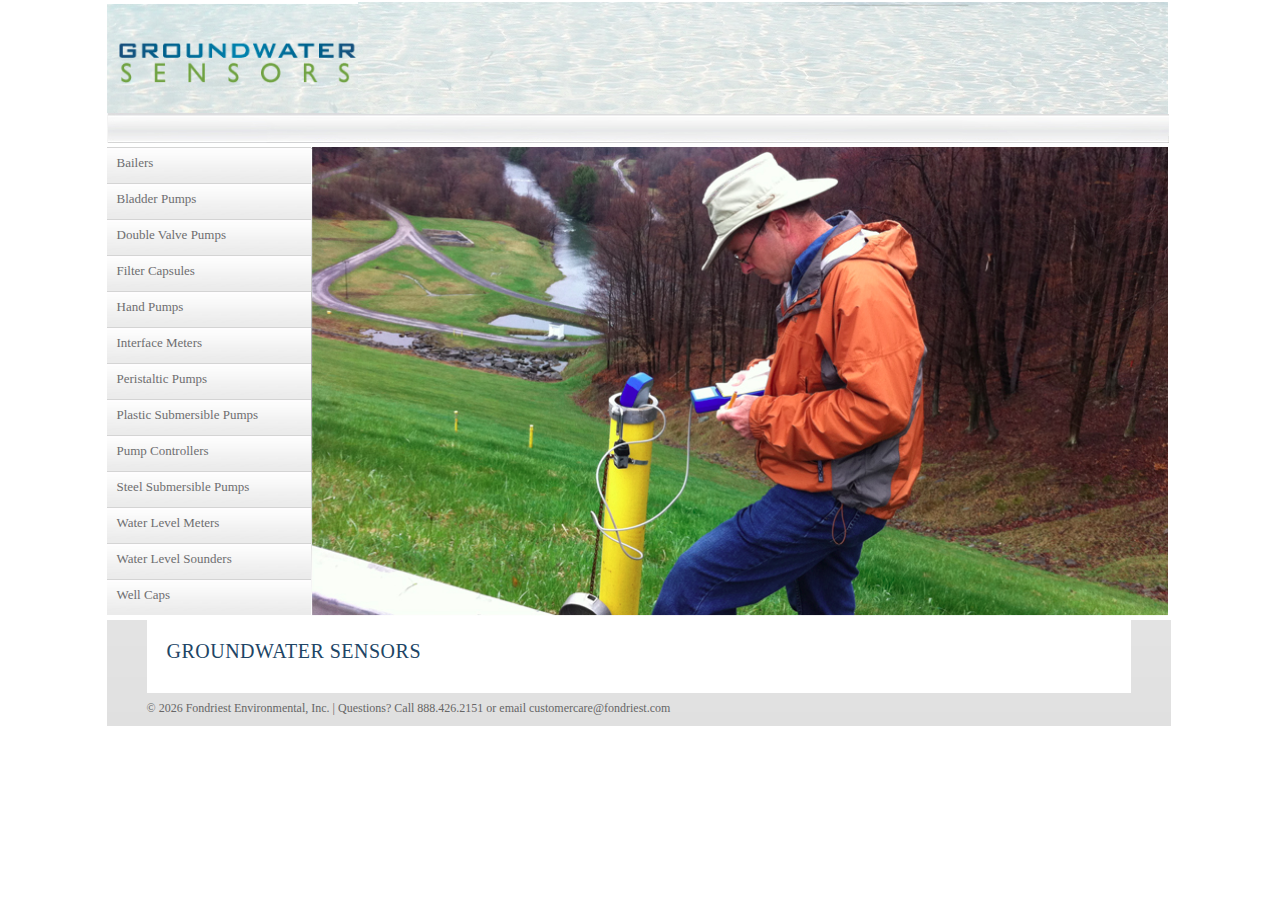
<file: groundwater-sensors.com/current/index.html>
<!DOCTYPE html PUBLIC "-//W3C//DTD XHTML 1.0 Strict//EN" "http://www.w3.org/TR/xhtml1/DTD/xhtml1-strict.dtd">
<html xmlns="http://www.w3.org/1999/xhtml" xml:lang="en" lang="en">
<head>
<meta http-equiv="Content-Type" content="text/html; charset=utf-8" />
	<title>Groundwater Sensors | Fondriest Environmental, Inc.</title>
	<link rel="stylesheet" type="text/css" href="style.css" />
</head>
<body>
<!-- Header -->
<a href="http://www.groundwater-sensors.com/">
	<img alt="Groundwater Sensors" width="252px" height="112px" 
	src="images/logo.png" />
</a>
<img class="header" alt="header" width="810px" height="112px" 
	src="images/header.png" />
<br />
<img id="navbar" alt="nav bar" width="1062px" height="29px" 
	src="images/navbar.jpg" />
<!-- // Header -->

<!-- Featured Section:: Menu and Featured Image -->
<div id="featured-section">
	<div id="menu">
	<ul>               		
            <li>
                <a href="https://www.fondriest.com/products/sampling/bailers.htm">Bailers</a>
            </li>                                       		
            <li>
                <a href="https://www.fondriest.com/products/sampling/bladder-pumps.htm">Bladder Pumps</a>
            </li>
                                            	
            <li >
                <a href="https://www.fondriest.com/products/sampling/double-valve-pumps.htm">Double Valve Pumps</a>
            </li>
                                            		
            <li>
                <a href="https://www.fondriest.com/products/sampling/filter-capsules.htm">Filter Capsules</a>
            </li>
                                            		
            <li >
                <a href="https://www.fondriest.com/products/sampling/hand-pumps.htm">Hand Pumps</a>
            </li>
                                            		
            <li>
                <a href="https://www.fondriest.com/products/hydrology/interface-meters.htm">Interface Meters</a>
            </li>
                                            		
            <li >
                <a href="https://www.fondriest.com/products/sampling/peristaltic-pumps.htm">Peristaltic Pumps</a>
            </li>
                        
            <li >
                <a href="https://www.fondriest.com/products/sampling/plastic-submersible-pumps.htm">Plastic Submersible Pumps</a>
            </li>
            		
            <li>
                <a href="https://www.fondriest.com/products/sampling/controllers.htm">Pump Controllers</a>
            </li>
                                            		
            <li>
                <a href="https://www.fondriest.com/products/sampling/steel-submersible-pumps.htm">Steel Submersible Pumps</a>
            </li>
	    <li>
                <a href="https://www.fondriest.com/products/hydrology/water-level-meters.htm">Water Level Meters</a>
            </li>
	   <li>
                <a href="https://www.fondriest.com/products/hydrology/water-level-loggers.htm">Water Level Sounders</a>
            </li>
		<li>
                <a href="https://www.fondriest.com/products/hydrology/well-caps.htm">Well Caps</a>
            </li>
	</ul>
	</div>
	<div id="featured-image">
		<img alt="Groundwater Sensors" width="857px" height="469px" src="images/featured-image.png" />
	</div>
</div>
<!-- // Featured Section:: Menu and Featured Image -->

<!-- Content Section -->
<div id="content-container">
	<div id="content">
		<h1>Groundwater Sensors</h1>
		<div id="col-1">
			<!-- content pending -->

			<!-- // content pending -->
		</div>
		<div id="col-2">
			<!-- content pending -->

			<!-- // content pending -->
		</div>		
	</div>
	<div id="copy">
		&copy; <span id="copy-year">2020</span> Fondriest Environmental, Inc. | Questions? Call 888.426.2151 
		or email <a href="mailto:customercare@fondriest.com">customercare@fondriest.com</a>
	</div>
</div>
<!-- // Content Section -->
<script>
document.getElementById('copy-year').textContent = new Date().getFullYear()
</script>
</body>
</html>
</file>
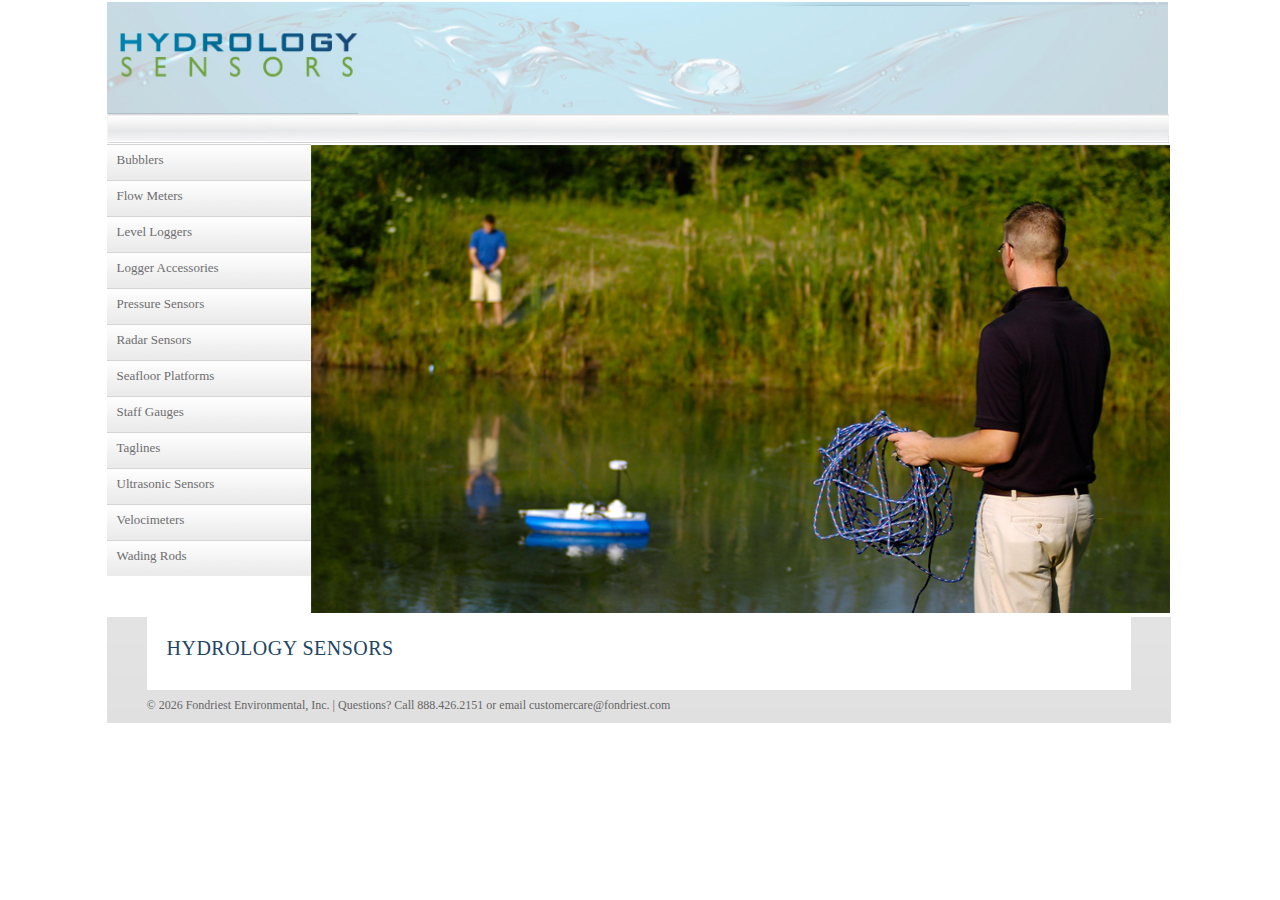
<file: hydrology-sensors.com/current/index.html>
<!DOCTYPE html PUBLIC "-//W3C//DTD XHTML 1.0 Strict//EN" "http://www.w3.org/TR/xhtml1/DTD/xhtml1-strict.dtd">
<html xmlns="http://www.w3.org/1999/xhtml" xml:lang="en" lang="en">
<head>
<meta http-equiv="Content-Type" content="text/html; charset=utf-8" />
	<title>Hydrology Sensors | Fondriest Environmental, Inc.</title>
	<link rel="stylesheet" type="text/css" href="style.css" />
</head>
<body>
<!-- Header -->
<a href="http://www.hydrology-sensors.com/">
	<img alt="Hydrology Sensors" width="252px" height="112px" 
	src="images/logo.png" />
</a>
<img class="header" alt="header" width="810px" height="112px" 
	src="images/header.png" />
<br />
<img id="navbar" alt="nav bar" width="1062px" height="29px" 
	src="images/navbar.jpg" />
<!-- // Header -->

<!-- Featured Section:: Menu and Featured Image -->
<div id="featured-section">
	<div id="menu">
	<ul>               		
		<li><a href="https://www.fondriest.com/products/hydrology/bubblers.htm">Bubblers</a></li>
		<li><a href="https://www.fondriest.com/products/hydrology/flow-meters.htm">Flow Meters</a></li>
		<li><a href="https://www.fondriest.com/products/hydrology/water-level-loggers.htm">Level Loggers</a></li>
		<li><a href="https://www.fondriest.com/products/hydrology/accessories.htm">Logger Accessories</a></li>
		<li><a href="https://www.fondriest.com/products/hydrology/pressure-sensors.htm">Pressure Sensors</a></li>
		<li><a href="https://www.fondriest.com/products/hydrology/radar-sensors.htm">Radar Sensors</a></li>
		<li><a href="https://www.fondriest.com/products/hydrology/seafloor-platforms.htm">Seafloor Platforms</a></li>
		<!--<li><a href="http://www.fondriest.com/water-level/shaft-encoders.htm">Shaft Encoders</a></li>-->
		<li><a href="https://www.fondriest.com/products/hydrology/staff-gauges.htm">Staff Gauges</a></li>
		<li><a href="https://www.fondriest.com/products/hydrology/taglines.htm">Taglines</a></li>
		<li><a href="https://www.fondriest.com/products/hydrology/ultrasonic-sensors.htm">Ultrasonic Sensors</a></li>
		<li><a href="https://www.fondriest.com/products/hydrology/velocity-meters.htm">Velocimeters</a></li>
		<li><a href="https://www.fondriest.com/products/hydrology/wading-rods.htm">Wading Rods</a></li>
	</ul>
	</div>
	<div id="featured-image">
		<img alt="Hydrology Sensors" width="859px" height="469px" src="images/featured-image.png" />
	</div>
</div>
<!-- // Featured Section:: Menu and Featured Image -->

<!-- Content Section -->
<div id="content-container">
	<div id="content">
		<h1>Hydrology Sensors</h1>
		<div id="col-1">
			<!-- content pending -->

			<!-- // content pending -->
		</div>
		<div id="col-2">
			<!-- content pending -->

			<!-- // content pending -->
		</div>		
	</div>
	<div id="copy">
		&copy; <span id="copy-year">2020</span> Fondriest Environmental, Inc. | Questions? Call 888.426.2151 
		or email <a href="mailto:customercare@fondriest.com">customercare@fondriest.com</a>
	</div>
</div>
<!-- // Content Section -->
<script>
document.getElementById('copy-year').textContent = new Date().getFullYear()
</script>
</body>
</html>
</file>
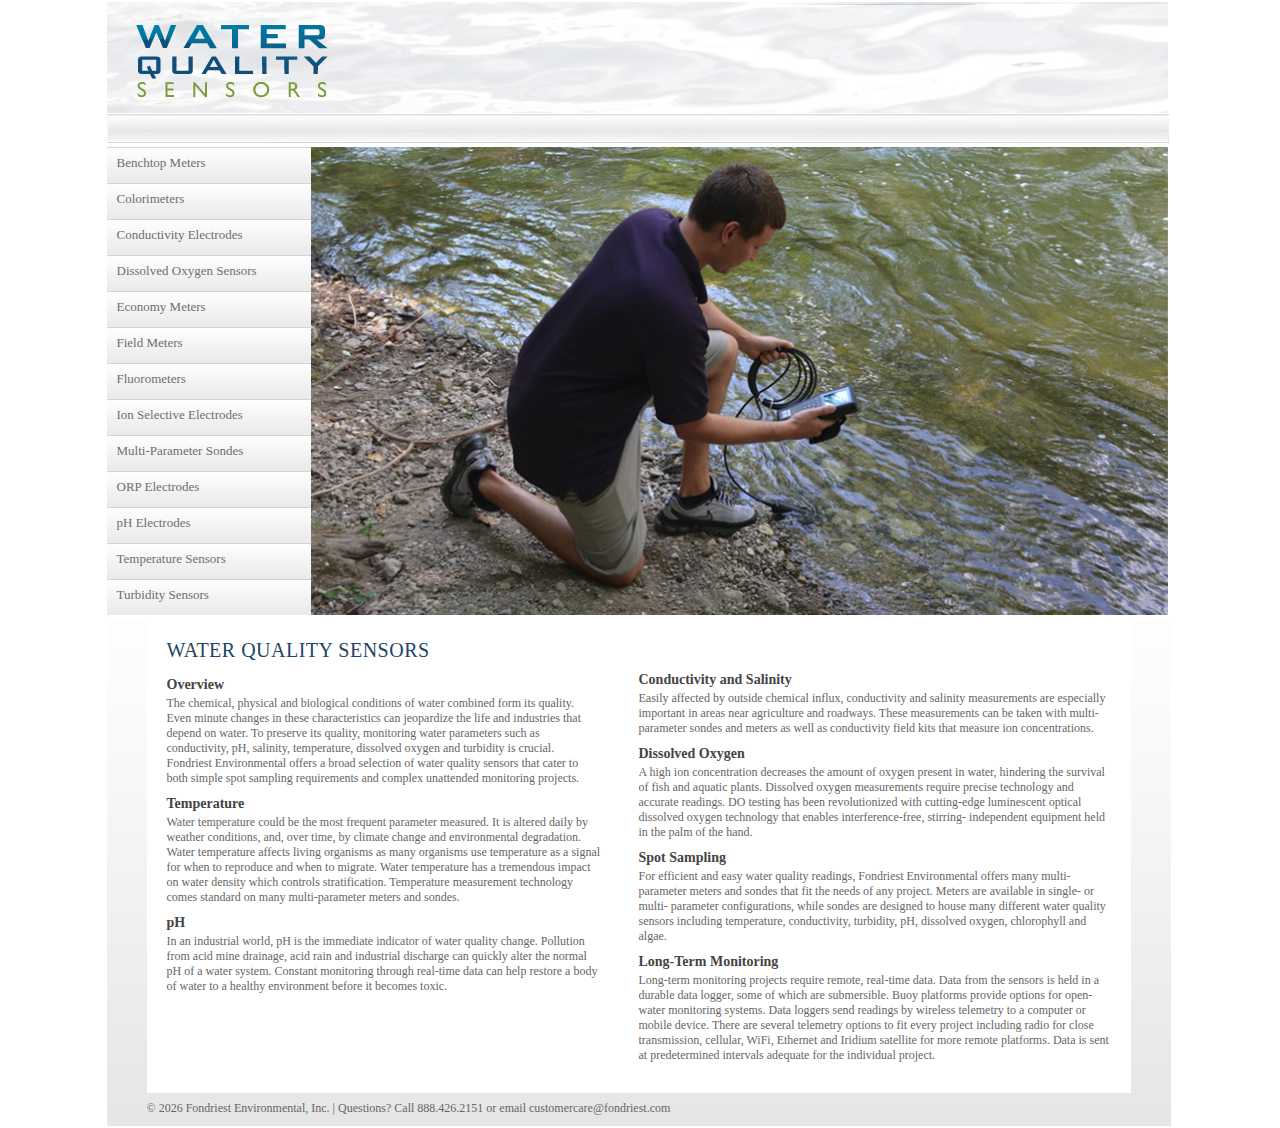
<file: water-quality-sensors.com/current/index.html>
<!DOCTYPE html PUBLIC "-//W3C//DTD XHTML 1.0 Strict//EN" "http://www.w3.org/TR/xhtml1/DTD/xhtml1-strict.dtd">
<html xmlns="http://www.w3.org/1999/xhtml" xml:lang="en" lang="en">
<head>
<meta http-equiv="Content-Type" content="text/html; charset=utf-8" />
	<title>Water Quality Sensors | Fondriest Environmental, Inc.</title>
	<link rel="stylesheet" type="text/css" href="style.css" />
</head>
<body>
<!-- Header -->
<a href="http://www.water-quality-sensors.com">
	<img alt="Water Quality Sensors" width="252px" height="112px" 
	src="images/logo.jpg" />
</a>
<img class="header" alt="header" width="810px" height="112px" 
	src="images/header.jpg" />
<br />
<img id="navbar" alt="nav bar" width="1062px" height="29px" 
	src="images/navbar.jpg" />
<!-- // Header -->

<!-- Featured Section:: Menu and Featured Image -->
<div id="featured-section">
	<div id="menu">
		<ul>
			<li><a href="https://www.fondriest.com/products/water-quality/benchtop-meters.htm">Benchtop Meters</a></li>
			<li><a href="https://www.fondriest.com/products/water-quality/colorimeters.htm">Colorimeters</a></li>
			<li><a href="https://www.fondriest.com/products/water-quality/conductivity-electrodes.htm">Conductivity Electrodes</a></li>
			<li><a href="https://www.fondriest.com/products/water-quality/dissolved-oxygen-sensors.htm">Dissolved Oxygen Sensors</a></li>
			<li><a href="https://www.fondriest.com/products/water-quality/economy-meters.htm">Economy Meters</a></li>
			<li><a href="https://www.fondriest.com/products/water-quality/field-meters.htm">Field Meters</a></li>
			<li><a href="https://www.fondriest.com/products/water-quality/fluorometers.htm">Fluorometers</a></li>
			<li><a href="https://www.fondriest.com/products/water-quality/ion-selective-electrodes.htm">Ion Selective Electrodes</a></li>
			<li><a href="https://www.fondriest.com/products/water-quality/multi-parameter-sondes.htm">Multi-Parameter Sondes</a></li>
			<li><a href="https://www.fondriest.com/products/water-quality/orp-electrodes.htm">ORP Electrodes</a></li>
			<li><a href="https://www.fondriest.com/products/water-quality/ph-electrodes.htm">pH Electrodes</a></li>
			<li><a href="https://www.fondriest.com/products/water-quality/temperature-sensors.htm">Temperature Sensors</a></li>
			<li><a href="https://www.fondriest.com/products/water-quality/turbidity-sensors.htm">Turbidity Sensors</a></li>
		</ul>
	</div>
	<div id="featured-image">
		<img alt="water quality sensors" width="857px" height="468px" src="images/featured-image.png" />
	</div>
</div>
<!-- // Featured Section:: Menu and Featured Image -->

<!-- Content Section -->
<div id="content-container">
	<div id="content">
		<h1>Water Quality Sensors</h1>
		
		<div id="col-1">
		<h3>Overview</h3>
		<p>The chemical, physical and biological conditions of water combined form its quality. Even
		minute changes in these characteristics can jeopardize the life and industries that depend
		on water. To preserve its quality, monitoring water parameters such as conductivity, pH,
		salinity, temperature, dissolved oxygen and turbidity is crucial. Fondriest Environmental
		offers a broad selection of water quality sensors that cater to both simple spot sampling
		requirements and complex unattended monitoring projects.</p>
		
			<h3>Temperature</h3>
			<p>Water temperature could be the most frequent parameter measured. It is altered daily by
			weather conditions, and, over time, by climate change and environmental degradation.
			Water temperature affects living organisms as many organisms use temperature as a signal
			for when to reproduce and when to migrate. Water temperature has a tremendous impact
			on water density which controls stratification. Temperature measurement technology comes
			standard on many multi-parameter meters and sondes.</p>

			<h3>pH</h3>
			<p>In an industrial world, pH is the immediate indicator of water quality change. Pollution from
			acid mine drainage, acid rain and industrial discharge can quickly alter the normal pH of a
			water system. Constant monitoring through real-time data can help restore a body of water
			to a healthy environment before it becomes toxic.</p>

		</div>
		<div id="col-2">
			<h3>Conductivity and Salinity</h3>
			<p>Easily affected by outside chemical influx, conductivity and salinity measurements are
			especially important in areas near agriculture and roadways. These measurements can be
			taken with multi-parameter sondes and meters as well as conductivity field kits that
			measure ion concentrations.</p>
			
			<h3>Dissolved Oxygen</h3>
			<p>A high ion concentration decreases the amount of oxygen present in water, hindering the
			survival of fish and aquatic plants. Dissolved oxygen measurements require precise
			technology and accurate readings. DO testing has been revolutionized with cutting-edge
			luminescent optical dissolved oxygen technology that enables interference-free, stirring-
			independent equipment held in the palm of the hand.

			<h3>Spot Sampling</h3>
			<p>For efficient and easy water quality readings, Fondriest Environmental offers many multi-
			parameter meters and sondes that fit the needs of any project. Meters are available in
			single- or multi- parameter configurations, while sondes are designed to house many
			different water quality sensors including temperature, conductivity, turbidity, pH, dissolved
			oxygen, chlorophyll and algae.</p>

			<h3>Long-Term Monitoring</h3>
			<p>Long-term monitoring projects require remote, real-time data. Data from the sensors is
			held in a durable data logger, some of which are submersible. Buoy platforms provide
			options for open-water monitoring systems. Data loggers send readings by wireless
			telemetry to a computer or mobile device. There are several telemetry options to fit every
			project including radio for close transmission, cellular, WiFi, Ethernet and Iridium satellite
			for more remote platforms. Data is sent at predetermined intervals adequate for the
			individual project.</p>
		</div>
		
	</div>
	<div id="copy">
		&copy; <span id="copy-year">2020</span> Fondriest Environmental, Inc. | Questions? Call 888.426.2151 
		or email <a href="mailto:customercare@fondriest.com">customercare@fondriest.com</a>
	</div>
</div>
<!-- // Content Section -->
<script>
document.getElementById('copy-year').textContent = new Date().getFullYear()
</script>
</body>
</html>
</file>
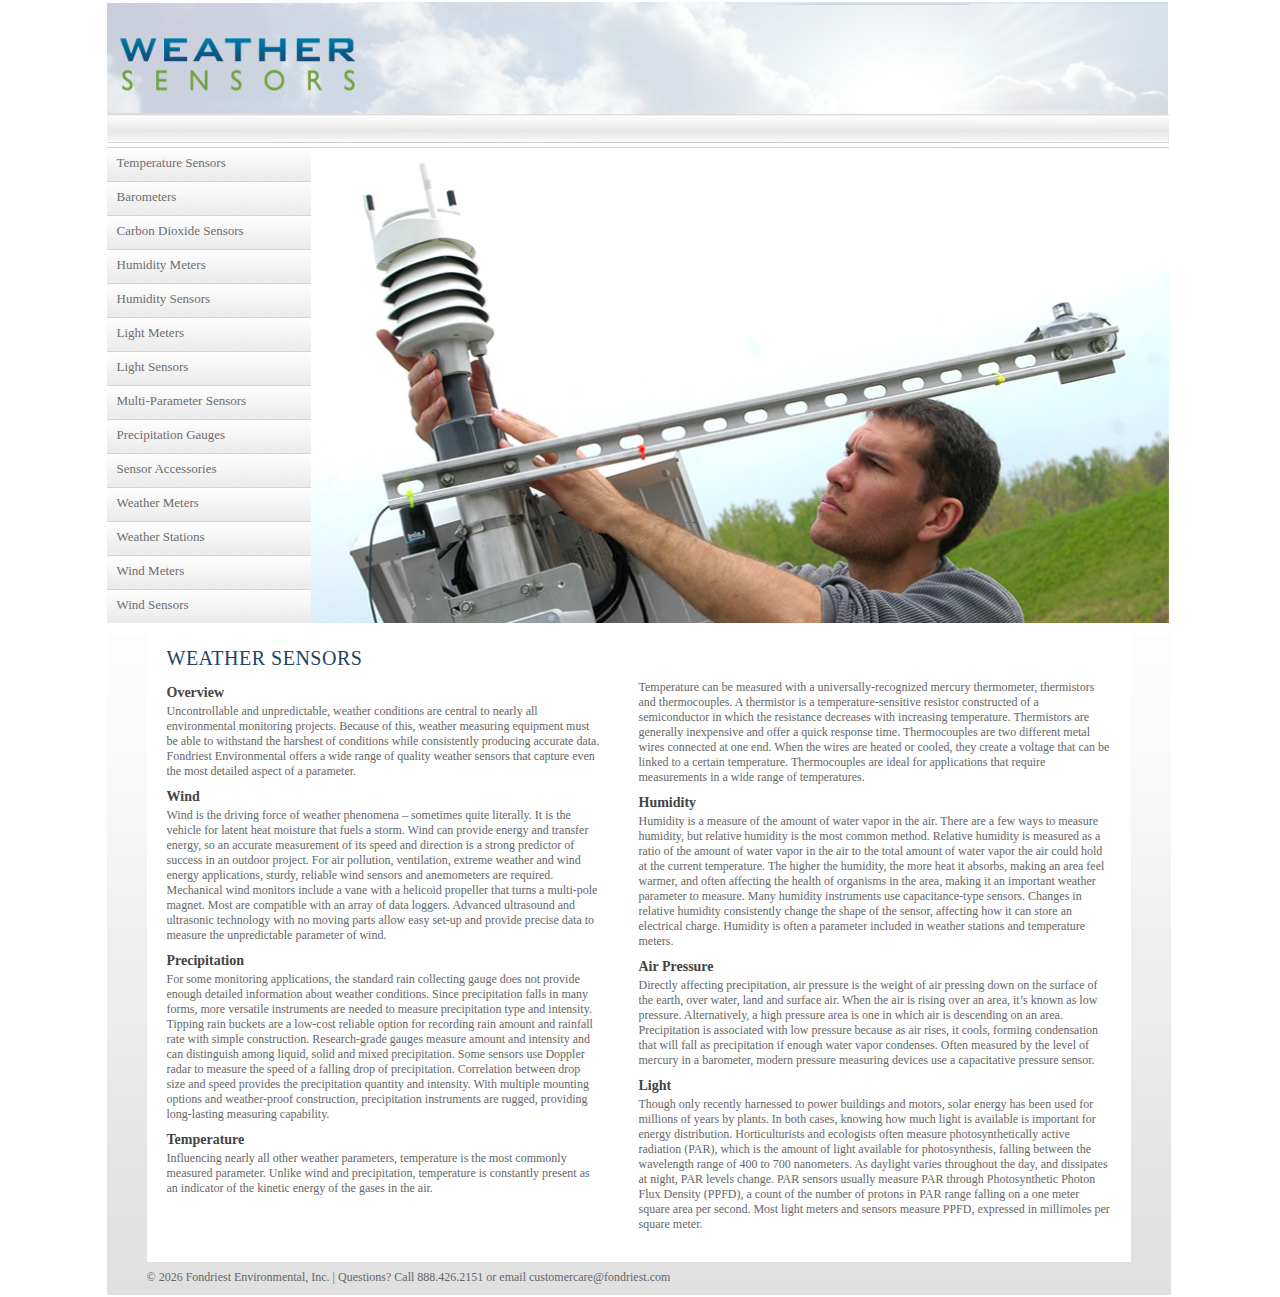
<file: weather-sensors.com/current/index.html>
<!DOCTYPE html PUBLIC "-//W3C//DTD XHTML 1.0 Strict//EN" "http://www.w3.org/TR/xhtml1/DTD/xhtml1-strict.dtd">
<html xmlns="http://www.w3.org/1999/xhtml" xml:lang="en" lang="en">
<head>
<meta http-equiv="Content-Type" content="text/html; charset=utf-8" />
	<title>Weather Sensors | Fondriest Environmental, Inc.</title>
	<link rel="stylesheet" type="text/css" href="style.css" />
</head>
<body>
<!-- Header -->
<a href="http://www.weather-sensors.com">
	<img alt="Weather Sensors" width="252px" height="112px" 
	src="images/logo.png" />
</a>
<img class="header" alt="header" width="810px" height="112px" 
	src="images/header.png" />
<br />
<img id="navbar" alt="nav bar" width="1062px" height="29px" 
	src="images/navbar.jpg" />
<!-- // Header -->

<!-- Featured Section:: Menu and Featured Image -->
<div id="featured-section">
	<div id="menu">
		<ul>
			<li>
				<a href="https://www.fondriest.com/products/weather/temperature-sensors.htm">Temperature Sensors</a>
			    </li>                                                                  		
			    <li>
				<a href="https://www.fondriest.com/products/weather/barometers.htm">Barometers</a>
			    </li>
			    <li>
				<a href="https://www.fondriest.com/products/weather/carbon-dioxide-sensors.htm">Carbon Dioxide Sensors</a>
			    </li>
			    <li>
				<a href="https://www.fondriest.com/products/weather/humidity-meters.htm">Humidity Meters</a>
			    </li>
			      <li>
				<a href="https://www.fondriest.com/products/weather/humidity-sensors.htm">Humidity Sensors</a>
			    </li>
			    <li>
				<a href="https://www.fondriest.com/products/weather/light-meters.htm">Light Meters</a>
			    </li>
			    <li>
				<a href="https://www.fondriest.com/products/weather/light-sensors.htm">Light Sensors</a>
			    </li>
			    <li>
				<a href="https://www.fondriest.com/products/weather/multi-parameter-sensors.htm">Multi-Parameter Sensors</a>
			    </li>
			    <li>
				<a href="https://www.fondriest.com/products/weather/precipitation-gauges.htm">Precipitation Gauges</a>
			    </li>
			    <li>
				<a href="https://www.fondriest.com/products/weather/accessories.htm">Sensor Accessories</a>
			    </li>
			    <li>
				<a href="https://www.fondriest.com/products/weather/weather-meters.htm">Weather Meters</a>
			    </li>
			    <li>
				<a href="https://www.fondriest.com/products/weather/weather-stations.htm">Weather Stations</a>
			    </li>
			    <li>
				<a href="https://www.fondriest.com/products/weather/wind-meters.htm">Wind Meters</a>
			    </li>
	    		    <li>
				<a href="https://www.fondriest.com/weather/wind-sensors.htm">Wind Sensors</a>
	   		 </li>
</ul>
	</div>
	<div id="featured-image">
		<img alt="Weather Sensors" width="858px" height="476px" src="images/featured-image.png" />
	</div>
</div>
<!-- // Featured Section:: Menu and Featured Image -->

<!-- Content Section -->
<div id="content-container">
	<div id="content">
		<h1>Weather Sensors</h1>
		
		<div id="col-1">
		<h3>Overview</h3>
		<p>Uncontrollable and unpredictable, weather conditions are central to nearly all environmental monitoring projects. Because of this, weather measuring equipment must be able to withstand the harshest of conditions while consistently producing accurate data. Fondriest Environmental offers a wide range of quality weather sensors that capture even the most detailed aspect of a parameter.</p>
		
			<h3>Wind</h3>
			<p>Wind is the driving force of weather phenomena – sometimes quite literally. It is the vehicle for latent heat moisture that fuels a storm. Wind can provide energy and transfer energy, so an accurate measurement of its speed and direction is a strong predictor of success in an outdoor project. For air pollution, ventilation, extreme weather and wind energy applications, sturdy, reliable wind sensors and anemometers are required. Mechanical wind monitors include a vane with a helicoid propeller that turns a multi-pole magnet. Most are compatible with an array of data loggers. Advanced ultrasound and ultrasonic technology with no moving parts allow easy set-up and provide precise data to measure the unpredictable parameter of wind.</p>

			<h3>Precipitation</h3>
			<p>For some monitoring applications, the standard rain collecting gauge does not provide enough detailed information about weather conditions. Since precipitation falls in many forms, more versatile instruments are needed to measure precipitation type and intensity. Tipping rain buckets are a low-cost reliable option for recording rain amount and rainfall rate with simple construction. Research-grade gauges measure amount and intensity and can distinguish among liquid, solid and mixed precipitation. Some sensors use Doppler radar to measure the speed of a falling drop of precipitation. Correlation between drop size and speed provides the precipitation quantity and intensity. With multiple mounting options and weather-proof construction, precipitation instruments are rugged, providing long-lasting measuring capability.</p>
		
			<h3>Temperature</h3>
			<p>Influencing nearly all other weather parameters, temperature is the most commonly measured parameter. Unlike wind and precipitation, temperature is constantly present as an indicator of the kinetic energy of the gases in the air.<p>
</div>
		<div id="col-2">
<p> Temperature can be measured with a universally-recognized mercury thermometer, thermistors and thermocouples. A thermistor is a temperature-sensitive resistor constructed of a semiconductor in which the resistance decreases with increasing temperature. Thermistors are generally inexpensive and offer a quick response time. Thermocouples are two different metal wires connected at one end. When the wires are heated or cooled, they create a voltage that can be linked to a certain temperature. Thermocouples are ideal for applications that require measurements in a wide range of temperatures.</p>
			
			<h3>Humidity</h3>
			<p>Humidity is a measure of the amount of water vapor in the air. There are a few ways to measure humidity, but relative humidity is the most common method. Relative humidity is measured as a ratio of the amount of water vapor in the air to the total amount of water vapor the air could hold at the current temperature. The higher the humidity, the more heat it absorbs, making an area feel warmer, and often affecting the health of organisms in the area, making it an important weather parameter to measure. Many humidity instruments use capacitance-type sensors. Changes in relative humidity consistently change the shape of the sensor, affecting how it can store an electrical charge. Humidity is often a parameter included in weather stations and temperature meters.</p>

			<h3>Air Pressure</h3>
			<p>Directly affecting precipitation, air pressure is the weight of air pressing down on the surface of the earth, over water, land and surface air. When the air is rising over an area, it’s known as low pressure. Alternatively, a high pressure area is one in which air is descending on an area. Precipitation is associated with low pressure because as air rises, it cools, forming condensation that will fall as precipitation if enough water vapor condenses. Often measured by the level of mercury in a barometer, modern pressure measuring devices use a capacitative pressure sensor.</p>

			<h3>Light</h3>
			<p>Though only recently harnessed to power buildings and motors, solar energy has been used for millions of years by plants. In both cases, knowing how much light is available is important for energy distribution. Horticulturists and ecologists often measure photosynthetically active radiation (PAR), which is the amount of light available for photosynthesis, falling between the wavelength range of 400 to 700 nanometers. As daylight varies throughout the day, and dissipates at night, PAR levels change. PAR sensors usually measure PAR through Photosynthetic Photon Flux Density (PPFD), a count of the number of protons in PAR range falling on a one meter square area per second. Most light meters and sensors measure PPFD, expressed in millimoles per square meter.</p>
		</div>
		
	</div>
	<div id="copy">
		&copy; <span id="copy-year">2021</span> Fondriest Environmental, Inc. | Questions? Call 888.426.2151 
		or email <a href="mailto:customercare@fondriest.com">customercare@fondriest.com</a>
	</div>
</div>
<!-- // Content Section -->
<script>
document.getElementById('copy-year').textContent = new Date().getFullYear()
</script>
</body>
</html>
</file>
<file: groundwater-sensors.com/current/style.css>
* { 
	padding:0;
	margin:0;
}
body {
	margin: 2px auto;
	width:1067px;
	font-family:Verdana;
	font-size:12px;
}
h1 {
	font-size:20px;
	color:#214565;
	text-transform:uppercase;
	font-weight:normal;
	letter-spacing:.5px;
	margin-bottom:10px;
}
h3 { 
	font-size:14px;
	color:#444;
	margin-top:5px;
}
p { 
	margin:3px 0 10px 0; 
}
img  {
	border:0;
}

/*=== Header === */
img.header { 
	margin-left:-4px; 
}
img#navbar {
	margin-top:-4px;
}

/*=== Featured Section:: Menu and Featured Image === */
#featured-section {
	clear:both;
}

#menu, #menu ul, #featured-image, #col-1  {
	float:left;
}
#menu ul { 
	list-style-type:none; 
}
#menu ul li {
	background:top left url('images/menu-gradient.png') repeat-x;
	height:28px;
	width:194px;
	padding:8px 0 0 10px;
}
#menu ul li a {
	color:#6E6E70;
	font-size:13px;
	text-decoration:none;
}


/*=== Content Section ===*/
#content, #copy, #copy a { 
	color:#666; 
}
#content-container {
	background: url('images/vertical-gradient.png') repeat-x bottom center;	
	clear:both;
	margin-top:5px;
	padding-bottom:10px;
	width:1064px;
}
#content {
	background:white;
	margin:10px 40px 0 40px;
	padding:20px;
}
#col-1 { 
	width:46%;
	margin-right:4%;
}
#col-2 {
	margin-left:3px;	
	margin-left:50%;
}
#copy {
	margin:0 40px 0 40px;
	padding-top:8px;
}
#copy a {
	text-decoration:none;
}
</file>
<file: hydrology-sensors.com/current/style.css>
* { 
	padding:0;
	margin:0;
}
body {
	margin: 2px auto;
	width:1067px;
	font-family:Verdana;
	font-size:12px;
}
h1 {
	font-size:20px;
	color:#214565;
	text-transform:uppercase;
	font-weight:normal;
	letter-spacing:.5px;
	margin-bottom:10px;
}
h3 { 
	font-size:14px;
	color:#444;
	margin-top:5px;
}
p { 
	margin:3px 0 10px 0; 
}
img  {
	border:0;
}

/*=== Header === */
img.header { 
	margin-left:-4px; 
}
img#navbar {
	margin-top:-4px;
}

/*=== Featured Section:: Menu and Featured Image === */
#featured-section {
	clear:both;
	margin-top:-3px;
}

#menu, #menu ul, #featured-image, #col-1  {
	float:left;
}
#menu ul { 
	list-style-type:none; 
}
#menu ul li {
	background:top left url('images/menu-gradient.png') repeat-x;
	height:28px;
	width:194px;
	padding:8px 0 0 10px;
}
#menu ul li a {
	color:#6E6E70;
	font-size:13px;
	text-decoration:none;
}


/*=== Content Section ===*/
#content, #copy, #copy a { 
	color:#666; 
}
#content-container {
	background: url('images/vertical-gradient.png') repeat-x bottom center;	
	clear:both;
	margin-top:5px;
	padding-bottom:10px;
	width:1064px;
}
#content {
	background:white;
	margin:10px 40px 0 40px;
	padding:20px;
}
#col-1 { 
	width:46%;
	margin-right:4%;
}
#col-2 {
	margin-left:3px;	
	margin-left:50%;
}
#copy {
	margin:0 40px 0 40px;
	padding-top:8px;
}
#copy a {
	text-decoration:none;
}
</file>
<file: water-quality-sensors.com/current/style.css>
* { 
	padding:0;
	margin:0;
}
body {
	margin: 2px auto;
	width:1067px;
	font-family:Verdana;
	font-size:12px;
}
h1 {
	font-size:20px;
	color:#214565;
	text-transform:uppercase;
	font-weight:normal;
	letter-spacing:.5px;
	margin-bottom:10px;
}
h3 { 
	font-size:14px;
	color:#444;
	margin-top:5px;
}
p { 
	margin:3px 0 10px 0; 
}
img { 
	border:0;
}

/*=== Header === */
img.header { 
	margin-left:-4px; 
}
img#navbar {
	margin-top:-4px;
}

/*=== Featured Section:: Menu and Featured Image === */
#featured-section {
	clear:both;
}

#menu, #menu ul , #featured-image, #col-1 { 
	float:left;
}

#menu ul { 
	list-style-type:none;
}
#menu ul li {
	background:top left url('images/menu-gradient.png') repeat-x;
	height:28px;
	width:194px;
	padding:8px 0 0 10px;
}
#menu ul li a {
	color:#6E6E70;
	font-size:13px;
	text-decoration:none;
}

/*=== Content Section ===*/
#content-container {
	clear:both;
	margin-top:5px;
	padding-bottom:10px;
	width:1064px;
	background: url('images/vertical-gradient.png');
}
#content, #copy, #copy a {
	color:#666;
}

#content {
	background:white;
	margin:10px 40px 0 40px;
	padding:20px;
}
#col-1 { 
	width:46%;
	margin-right:4%;
}
#col-2 {
	margin-left:3px;	
	margin-left:50%;
}
#copy {
	margin:0 40px 0 40px;
	padding-top:8px;
}
#copy a {
	text-decoration:none;
}
</file>
<file: weather-sensors.com/current/style.css>
* { 
	padding:0;
	margin:0;
}
body {
	margin: 2px auto;
	width:1067px;
	font-family:Verdana;
	font-size:12px;
}
h1 {
	font-size:20px;
	color:#214565;
	text-transform:uppercase;
	font-weight:normal;
	letter-spacing:.5px;
	margin-bottom:10px;
}
h3 { 
	font-size:14px;
	color:#444;
	margin-top:5px;
}
p { 
	margin:3px 0 10px 0; 
}
img  {
	border:0;
}

/*=== Header === */
img.header { 
	margin-left:-4px; 
}
img#navbar {
	margin-top:-4px;
}

/*=== Featured Section:: Menu and Featured Image === */
#featured-section {
	clear:both;
}

#menu, #menu ul, #featured-image, #col-1  {
	float:left;
}
#menu ul { 
	list-style-type:none; 
}
#menu ul li {
	background:top left url('images/menu-gradient.png') repeat-x;
	height:26px;
	width:194px;
	padding:8px 0 0 10px;
}
#menu ul li a {
	color:#6E6E70;
	font-size:13px;
	text-decoration:none;
}


/*=== Content Section ===*/
#content, #copy, #copy a { 
	color:#666; 
}
#content-container {
	background: url('images/vertical-gradient.png') repeat-x bottom center;	
	clear:both;
	margin-top:5px;
	padding-bottom:10px;
	width:1064px;
}
#content {
	background:white;
	margin:10px 40px 0 40px;
	padding:20px;
}
#col-1 { 
	width:46%;
	margin-right:4%;
}
#col-2 {
	margin-left:3px;	
	margin-left:50%;
}
#copy {
	margin:0 40px 0 40px;
	padding-top:8px;
}
#copy a {
	text-decoration:none;
}
</file>
